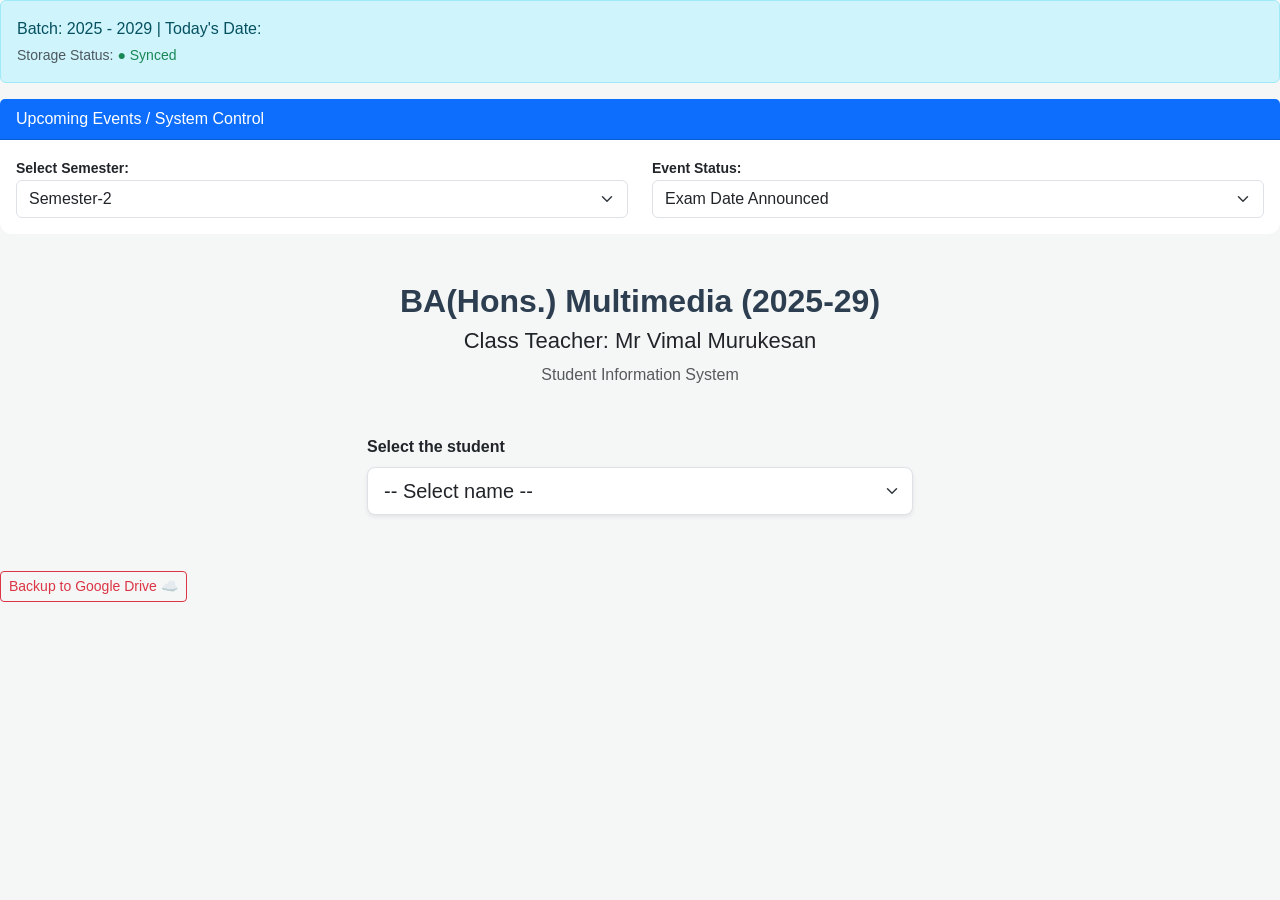
<file: index.html>
<!DOCTYPE html>
<html lang="ml">
<head>
    <meta charset="UTF-8">
    <meta name="viewport" content="width=device-width, initial-scale=1.0">
    <title>BA Multimedia Student Profile</title>
    <link href="https://cdn.jsdelivr.net/npm/bootstrap@5.3.0/dist/css/bootstrap.min.css" rel="stylesheet">
    <link rel="stylesheet" href="style.css">
</head>
<body>
<div class="alert alert-info">
    <span>Batch: 2025 - 2029</span> | 
    <span>Today's Date: <strong id="currentDateDisplay"></strong></span>
	<div class="small text-muted mt-1">
    Storage Status: <span id="syncStatus" class="text-success">● Synced</span>
</div>
</div>
	<div class="card mb-4 border-primary">
    <div class="card-header bg-primary text-white">Upcoming Events / System Control</div>
    <div class="card-body row">
        <div class="col-md-6">
            <label class="fw-bold small">Select Semester:</label>
            <select id="eventSemester" class="form-select">
                <option value="Semester-2">Semester-2</option>
                <option value="Semester-3">Semester-3</option>
            </select>
        </div>
        <div class="col-md-6">
            <label class="fw-bold small">Event Status:</label>
            <select id="eventStatus" class="form-select" onchange="handleEventChange()">
                <option value="announced">Exam Date Announced </option>
                <option value="published">Result Published</option>
            </select>
        </div>
    </div>
</div>
<div class="container my-5">
    <div class="header-section text-center mb-5">
        <h2 class="fw-bold">BA(Hons.) Multimedia (2025-29)</h2>
		<h4 class="classteacher">Class Teacher: Mr Vimal Murukesan</h4>
        <p class="text-muted">Student Information System</p>
    </div>

    <div class="row justify-content-center mb-4">
        <div class="col-md-6">
            <label for="studentSelect" class="form-label fw-bold">Select the student</label>
            <select id="studentSelect" class="form-select form-select-lg shadow-sm">
                <option value="">-- Select name --</option>
				
                </select>
        </div>
    </div>

    <div id="studentDetails" class="row d-none">
        <div class="col-md-4">
            <div class="card p-4 text-center shadow-sm">
               
					
					<div class="text-center mt-3">
						<img id="studentPhoto" src="images/default.png" alt="Student Photo" 
         style="width: 200px; height: 200px; border-radius: 50%; border: 3px solid #007bff; object-fit: cover;">
    <h4 id="displayName" class="fw-bold"></h4>
    <hr>
    
    <div id="profileStats" class="mt-3 px-3">
        <div class="d-flex justify-content-between align-items-center mb-3 p-2 bg-success text-white rounded shadow-sm">
            <span class="fw-bold">Total Credits Earned:</span>
            <span id="statCredits" class="fs-5 fw-bold">0</span>
        </div>

        <div class="card mb-3 border-0 bg-light shadow-sm">
            <div class="card-body p-2 small">
                <div class="d-flex justify-content-between border-bottom pb-1 mb-1">
                    <span>Degree Requirement (Sem-6):</span>
                    <span class="fw-bold text-dark">133</span>
                </div>
                <div class="d-flex justify-content-between">
                    <span>Honours Requirement (Sem-8):</span>
                    <span class="fw-bold text-dark">177</span>
                </div>
            </div>
        </div>

        <div class="d-flex justify-content-between align-items-center mb-2 p-2 bg-primary text-white rounded shadow-sm">
    <span class="fw-bold">Total Back Papers:</span>
    <span id="statBackPapers" class="badge bg-primary rounded-pill">0</span>
</div>

<div class="d-flex justify-content-between align-items-center mb-2 p-1 bg-danger text-white rounded shadow-sm">
    <span>Warning Letters:</span>
    <span id="warnCountDisplay" class="badge bg-danger text-white rounded-pill">0</span>
</div>

<div class="d-flex justify-content-between align-items-center mb-2 p-1 bg-warning text-dark rounded shadow-sm">
    <span>Apology Letters:</span>
    <span id="apolCountDisplay" class="badge bg-warning text-white rounded-pill">0</span>
</div>

<div class="d-flex justify-content-between align-items-center mb-2 p-1 bg-info text-dark rounded shadow-sm">
    <span>Condonation:</span>
    <span id="condCountDisplay" class="badge bg-info text-dark rounded-pill">0</span>
</div>
    </div>
</div>
            </div>
        </div>

        <div class="col-md-8">
            <div class="card p-4 shadow-sm mb-4">
                <h5 class="border-bottom pb-2 mb-3">Semester Marks</h5>
                <div class="table-responsive">
    <table class="table table-bordered align-middle text-center bg-white shadow-sm" style="font-size: 0.85rem;">
        <thead class="table-primary text-dark">
            <tr>
                <th style="width: 20%;">Subject</th>
                <th>Max Internal Mark</th>
                <th>Granded Internal mark</th>
                <th>Max External Mark</th>
                <th>Granded External mark</th>
                <th>Ext Min (30%)</th>
                <th>Total Min (35%)</th>
                <th>Grand Total</th>
				<th>Grand Max Total</th>
                <th>Result</th>
            </tr>
        </thead>
        <tbody id="marksTable">
            </tbody>
    </table>
</div>
            </div>

            <div class="card p-3">
    <h5>Back Paper Information</h5>
    <ul id="backPaperList" class="list-group list-group-flush">
        </ul>
</div>
        </div>
    </div>
</div>
<button class="btn btn-outline-danger btn-sm mt-2" onclick="migrateToCloud(document.getElementById('studentSelect').value)">
    Backup to Google Drive ☁️
</button>	
<script src="https://cdn.jsdelivr.net/npm/bootstrap@5.3.0/dist/js/bootstrap.bundle.min.js"></script>
<script src="script.js"></script>
</body>
</html>
</file>
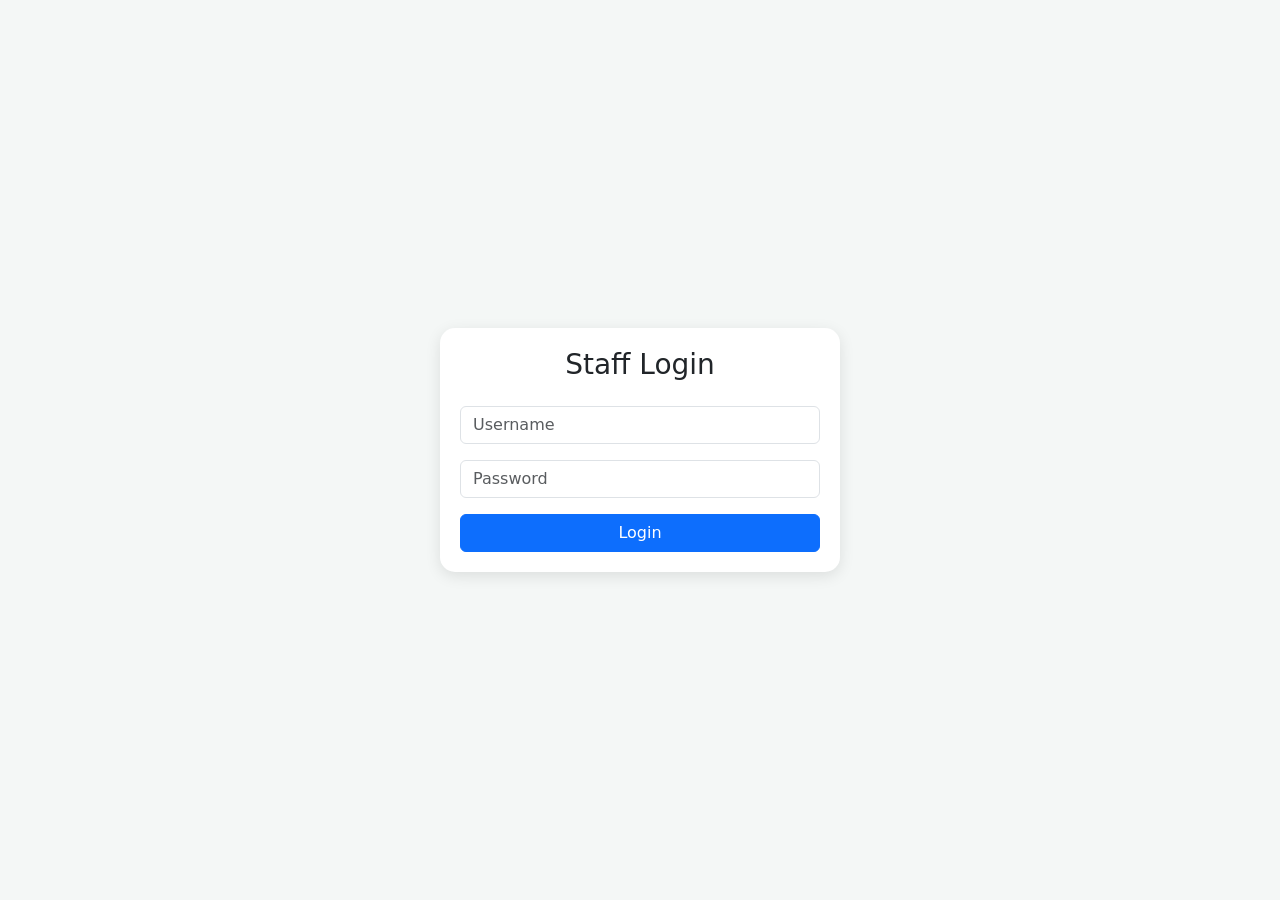
<file: login.html>
<!DOCTYPE html>
<html lang="en">
<head>
    <meta charset="UTF-8">
    <meta name="viewport" content="width=device-width, initial-scale=1.0">
    <title>Login - Academic System</title>
    <link href="https://cdn.jsdelivr.net/npm/bootstrap@5.3.0/dist/css/bootstrap.min.css" rel="stylesheet">
    <style>
        body { background-color: #f4f7f6; height: 100vh; display: flex; align-items: center; justify-content: center; }
        .login-card { width: 100%; max-width: 400px; padding: 20px; border-radius: 15px; box-shadow: 0 4px 15px rgba(0,0,0,0.1); background: white; }
    </style>
</head>
<body>

<div class="login-card text-center">
    <h3 class="mb-4">Staff Login</h3>
    <div id="errorMessage" class="alert alert-danger d-none">Invalid Credentials!</div>
    
    <input type="text" id="username" class="form-control mb-3" placeholder="Username">
    <input type="password" id="password" class="form-control mb-3" placeholder="Password">
    
    <button onclick="checkLogin()" class="btn btn-primary w-100">Login</button>
</div>

<script>
    function checkLogin() {
        const user = document.getElementById('username').value;
        const pass = document.getElementById('password').value;

        // ഇവിടെ നിങ്ങൾക്ക് ഇഷ്ടമുള്ള യൂസർനെയിമും പാസ്‌വേഡും നൽകാം
        if (user === "admin" && pass === "sjcc123") {
            // ലോഗിൻ സക്സസ് ആയാൽ ഒരു സെഷൻ ടോക്കൺ സേവ് ചെയ്യുന്നു
            sessionStorage.setItem("isLoggedIn", "true");
            window.location.href = "index.html"; // മെയിൻ പേജിലേക്ക് പോകുന്നു
        } else {
            document.getElementById('errorMessage').classList.remove('d-none');
        }
    }
</script>

</body>
</html>
</file>
<file: style.css>
@charset "utf-8";
/* CSS Document */

body {
    background-color: #f4f7f6;
    font-family: 'Segoe UI', Tahoma, Geneva, Verdana, sans-serif;
}

.header-section h2 {
    color: #2c3e50;
}

.card {
    border: none;
    border-radius: 12px;
}

.profile-img-placeholder {
    width: 100px;
    height: 100px;
    background-color: #e9ecef;
    border-radius: 50%;
    display: flex;
    align-items: center;
    justify-content: center;
}

.profile-img-placeholder::after {
    content: '👤';
    font-size: 50px;
}

.form-select:focus {
    border-color: #0d6efd;
    box-shadow: 0 0 0 0.25rem rgba(13, 110, 253, 0.1);
}

.badge {
    font-size: 0.9rem;
    padding: 0.5em 0.8em;
}

.sm-input {
    width: 65px; 
    margin: 0 auto;
    padding: 2px 4px;
    text-align: center;
    border: 1px solid #ced4da;
    border-radius: 4px;
}

.table th {
    vertical-align: middle;
    background-color: #e9ecef !important;
}
.classteacher {font-size: 22px;}
</file>
